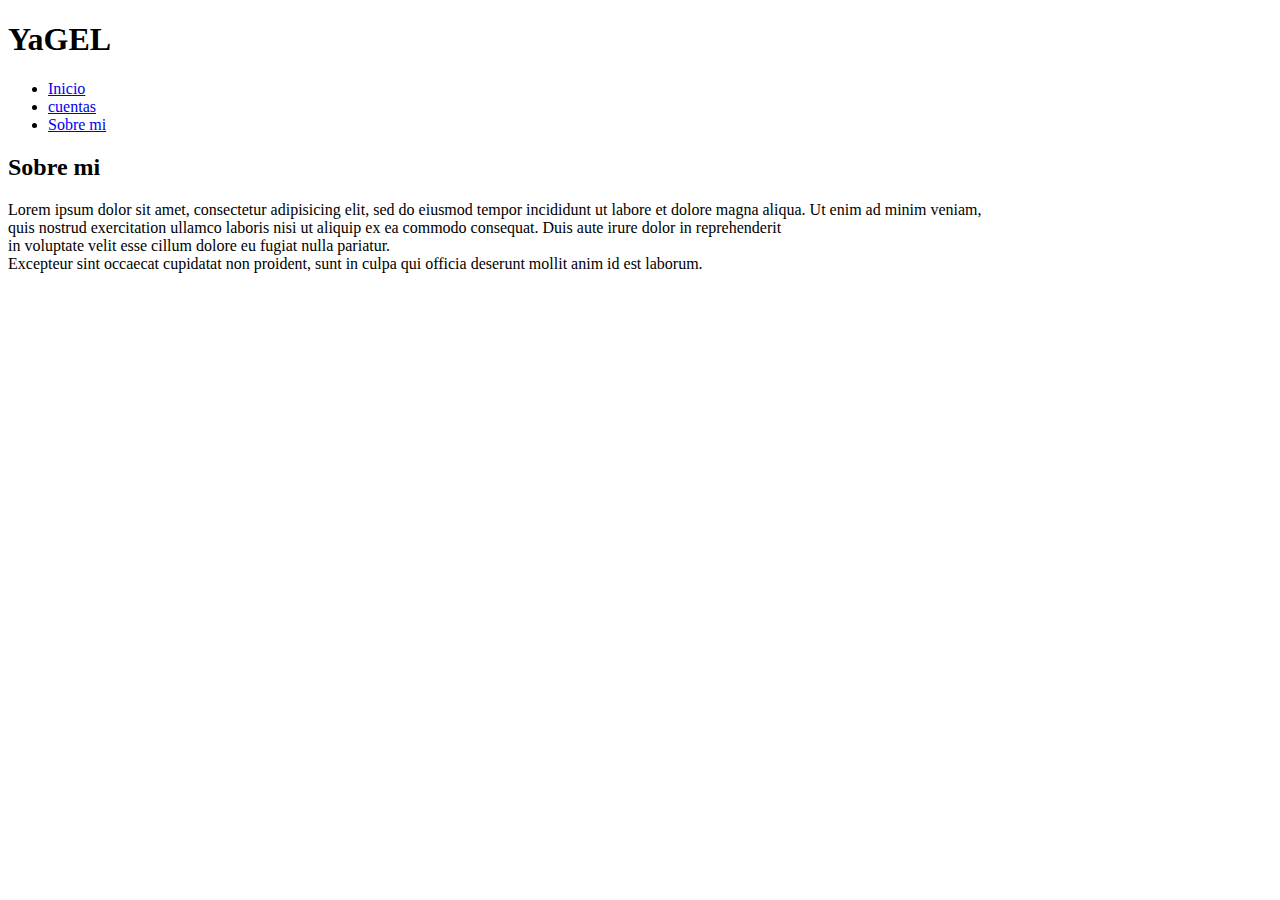
<file: nosotros.html>
<!DOCTYPE html>
<html lang="es">
  <head>
    <meta charset="utf-8" />
    <title>YaGEL</title>
    <meta name="description" content="esta es mi primer pagina web"/>
    <meta name="author" content="YaGEL"/>
    <meta name="keywords" content="Diseño o Edicion de videos"/>
  </head>
  <body>
    <header id="cabecera">
      <h1>YaGEL</h1>
       <nav>
         <ul>
           <li><a href="index.html">Inicio</a></li>
           <li><a href="micuenta.html">cuentas</a></li>
           <li><a href="nosotros.html">Sobre mi</a></li>
         </ul>
       </nav>
       <h2>Sobre mi</h2>
       <p>
         Lorem ipsum dolor sit amet, consectetur adipisicing elit, sed do eiusmod tempor incididunt ut labore et dolore magna aliqua. Ut enim ad minim veniam,<br>
         quis nostrud exercitation ullamco laboris nisi ut aliquip ex ea commodo consequat. Duis aute irure dolor in reprehenderit <br>
         in voluptate velit esse cillum dolore eu fugiat nulla pariatur.<br>
         Excepteur sint occaecat cupidatat non proident, sunt in culpa qui officia deserunt mollit anim id est laborum.<br>
       </p>
    </header>
  </body>
</html>
</file>
